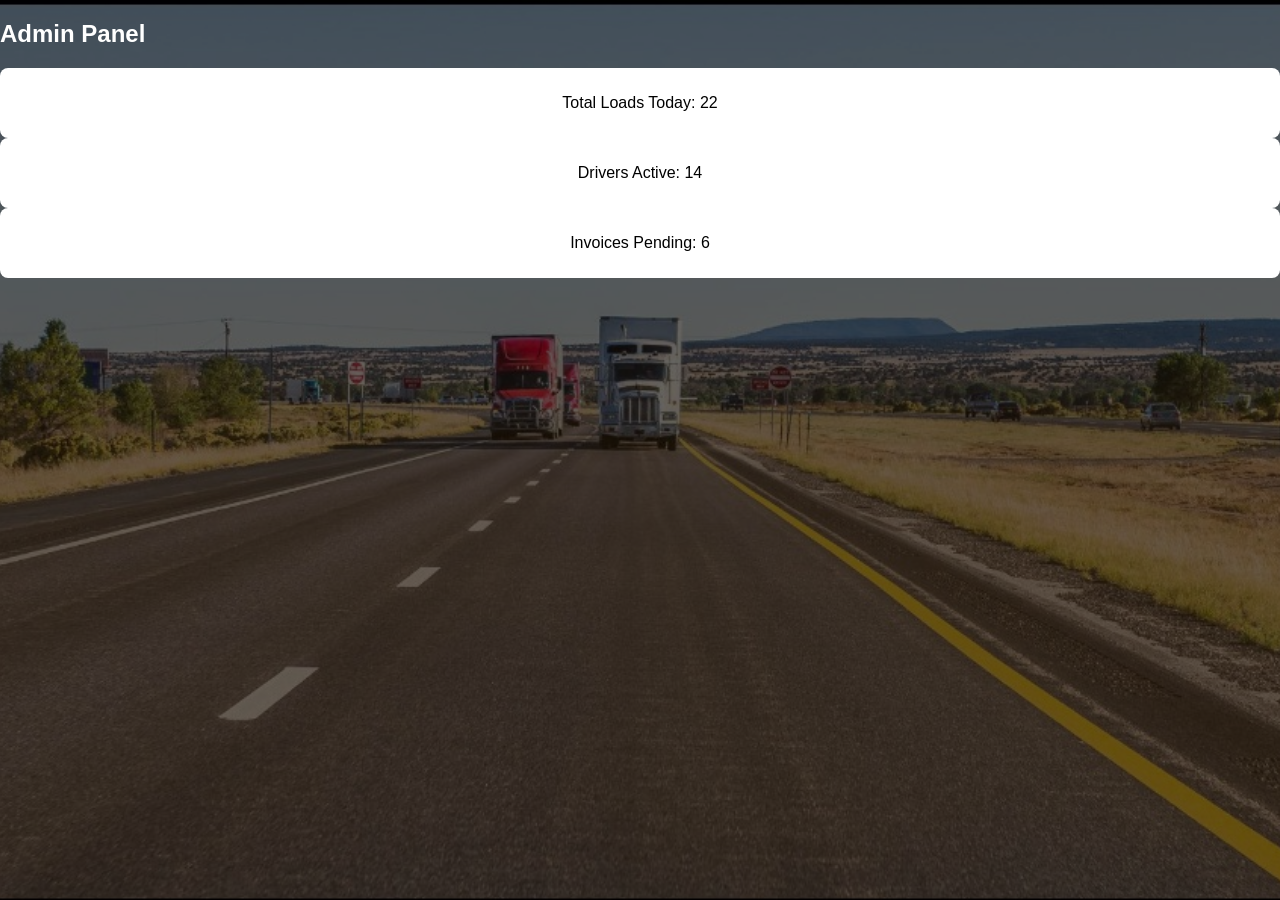
<file: pages/admin.html>
<!DOCTYPE html>
<html>
<head>
<link rel="stylesheet" href="../css/style.css">
</head>

<body>

<h2>Admin Panel</h2>

<div class="card">
<p>Total Loads Today: 22</p>
</div>

<div class="card">
<p>Drivers Active: 14</p>
</div>

<div class="card">
<p>Invoices Pending: 6</p>
</div>

</body>
</html>
</file>
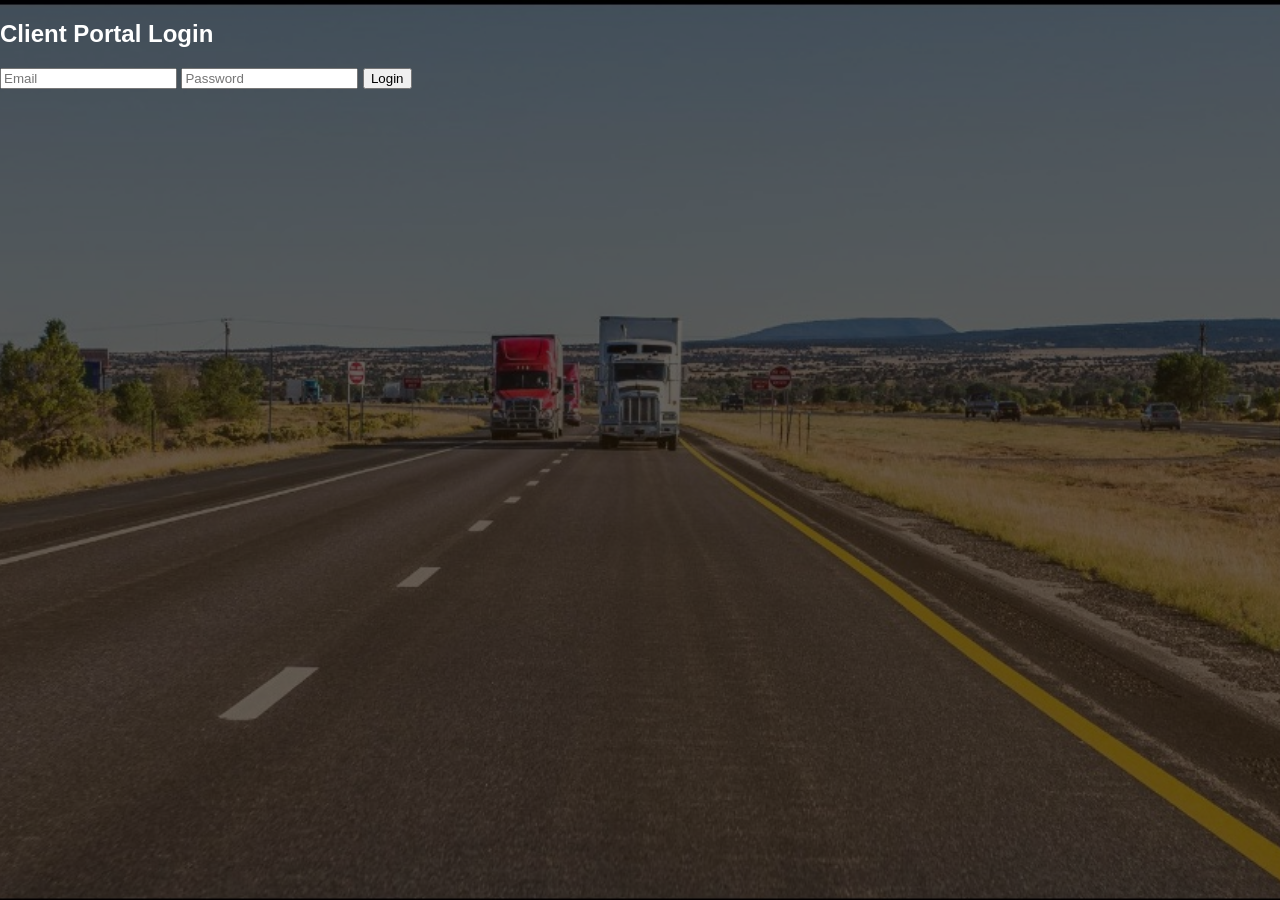
<file: pages/client-portal.html>
<!DOCTYPE html>
<html>
<head>
<link rel="stylesheet" href="../css/style.css">
</head>

<body>

<h2>Client Portal Login</h2>

<input type="text" placeholder="Email">
<input type="password" placeholder="Password">

<button>Login</button>

</body>
</html>
</file>
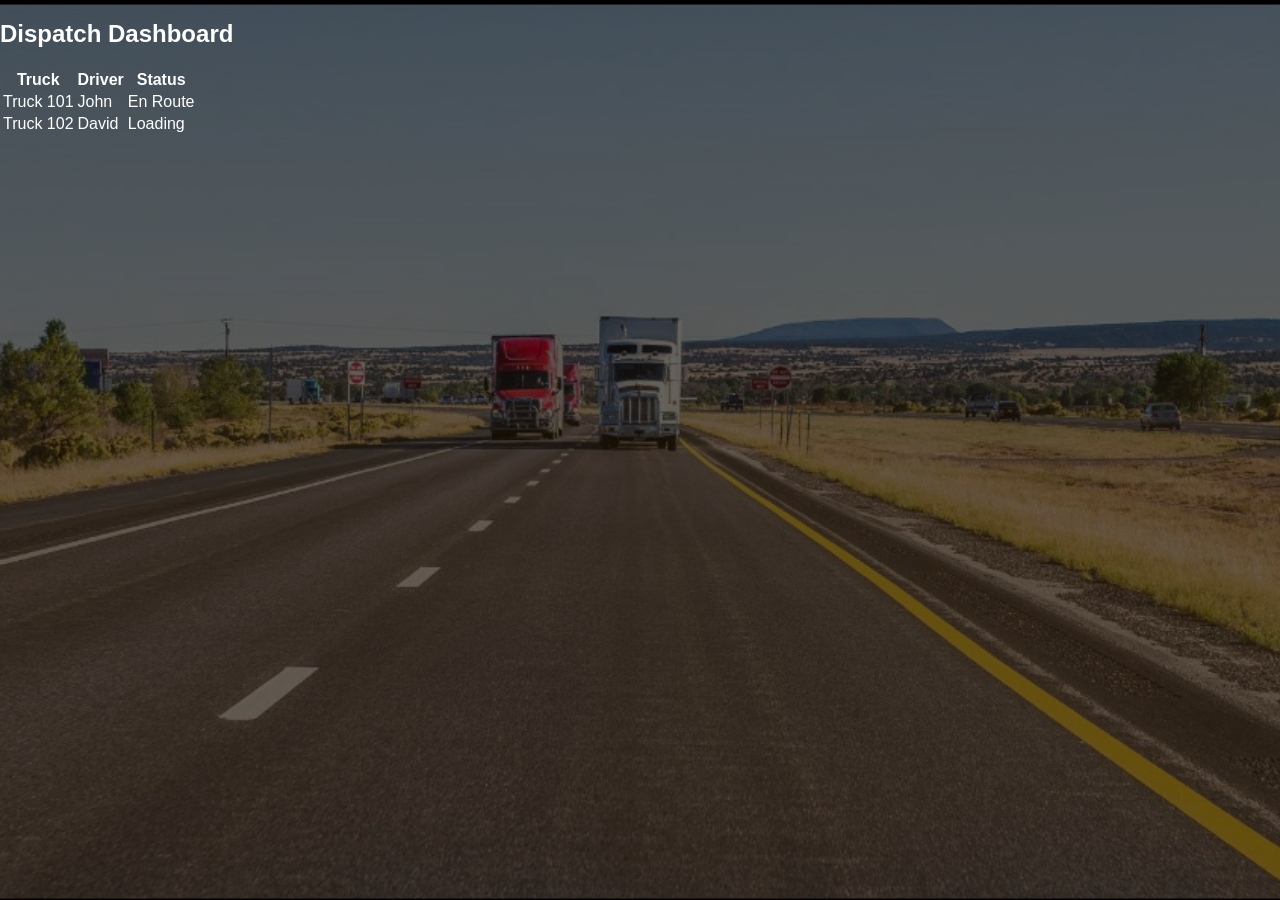
<file: pages/dispatch.html>
<!DOCTYPE html>
<html>
<head>
<link rel="stylesheet" href="../css/style.css">
</head>

<body>

<h2>Dispatch Dashboard</h2>

<table>
<tr>
<th>Truck</th>
<th>Driver</th>
<th>Status</th>
</tr>

<tr>
<td>Truck 101</td>
<td>John</td>
<td>En Route</td>
</tr>

<tr>
<td>Truck 102</td>
<td>David</td>
<td>Loading</td>
</tr>

</table>

</body>
</html>
</file>
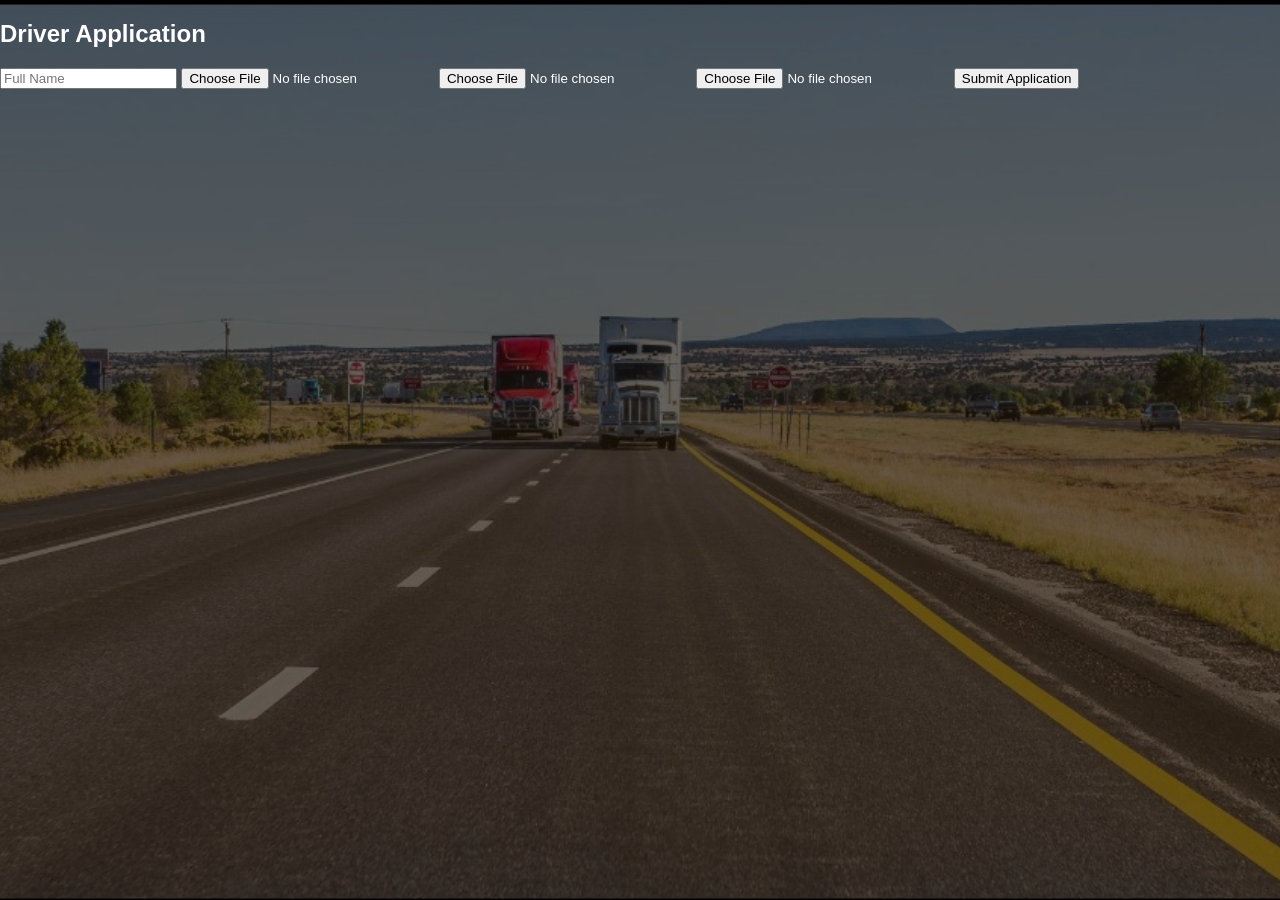
<file: pages/drivers.html>
<!DOCTYPE html>
<html>
<head>
<link rel="stylesheet" href="../css/style.css">
</head>

<body>

<h2>Driver Application</h2>

<form enctype="multipart/form-data">

<input type="text" placeholder="Full Name">

<input type="file">

<input type="file">

<input type="file">

<button>Submit Application</button>

</form>

</body>
</html>
</file>
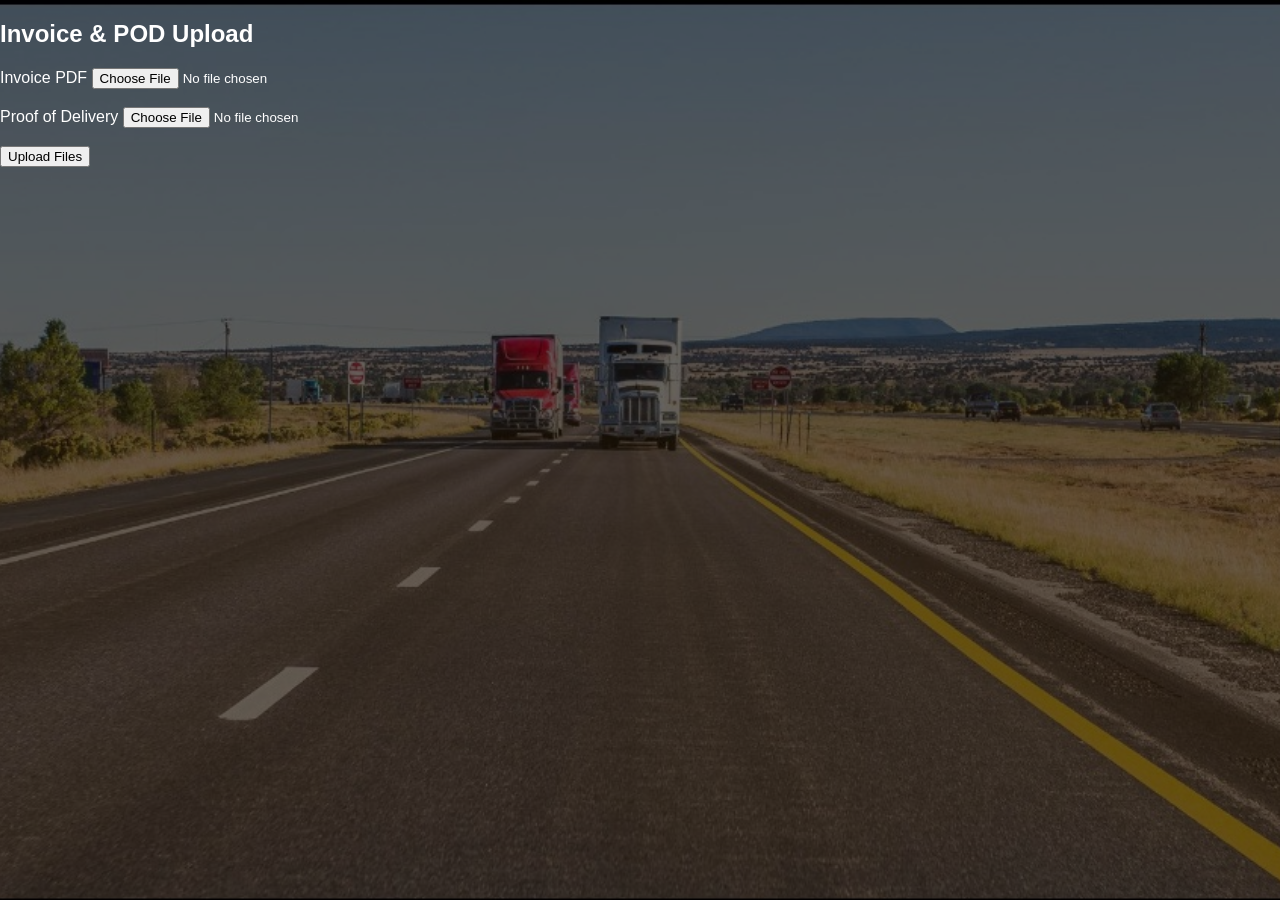
<file: pages/invoices.html>
<!DOCTYPE html>
<html>
<head>
<link rel="stylesheet" href="../css/style.css">
</head>

<body>

<h2>Invoice & POD Upload</h2>

<form
action="../invoice-upload.php"
method="POST"
enctype="multipart/form-data">

<label>Invoice PDF</label>
<input
type="file"
name="invoice"
accept=".pdf,.doc,.docx">

<br><br>

<label>Proof of Delivery</label>
<input
type="file"
name="pod"
accept=".pdf,.jpg,.png">

<br><br>

<button type="submit">
Upload Files
</button>

</form>

</body>
</html>
</file>
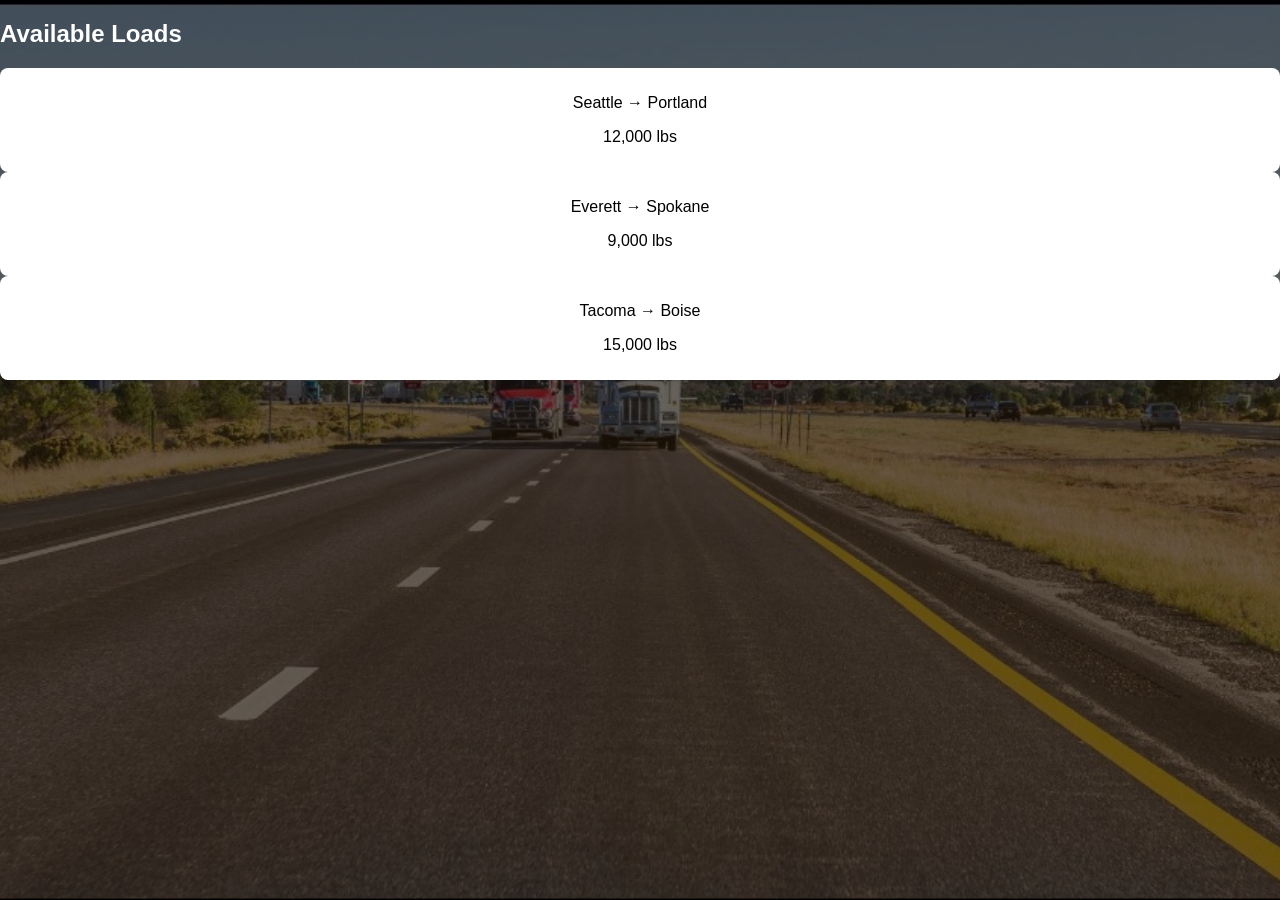
<file: pages/load-board.html>
<!DOCTYPE html>
<html>
<head>
<link rel="stylesheet" href="../css/style.css">
</head>

<body>

<h2>Available Loads</h2>

<div class="card">
<p>Seattle → Portland</p>
<p>12,000 lbs</p>
</div>

<div class="card">
<p>Everett → Spokane</p>
<p>9,000 lbs</p>
</div>

<div class="card">
<p>Tacoma → Boise</p>
<p>15,000 lbs</p>
</div>

</body>
</html>
</file>
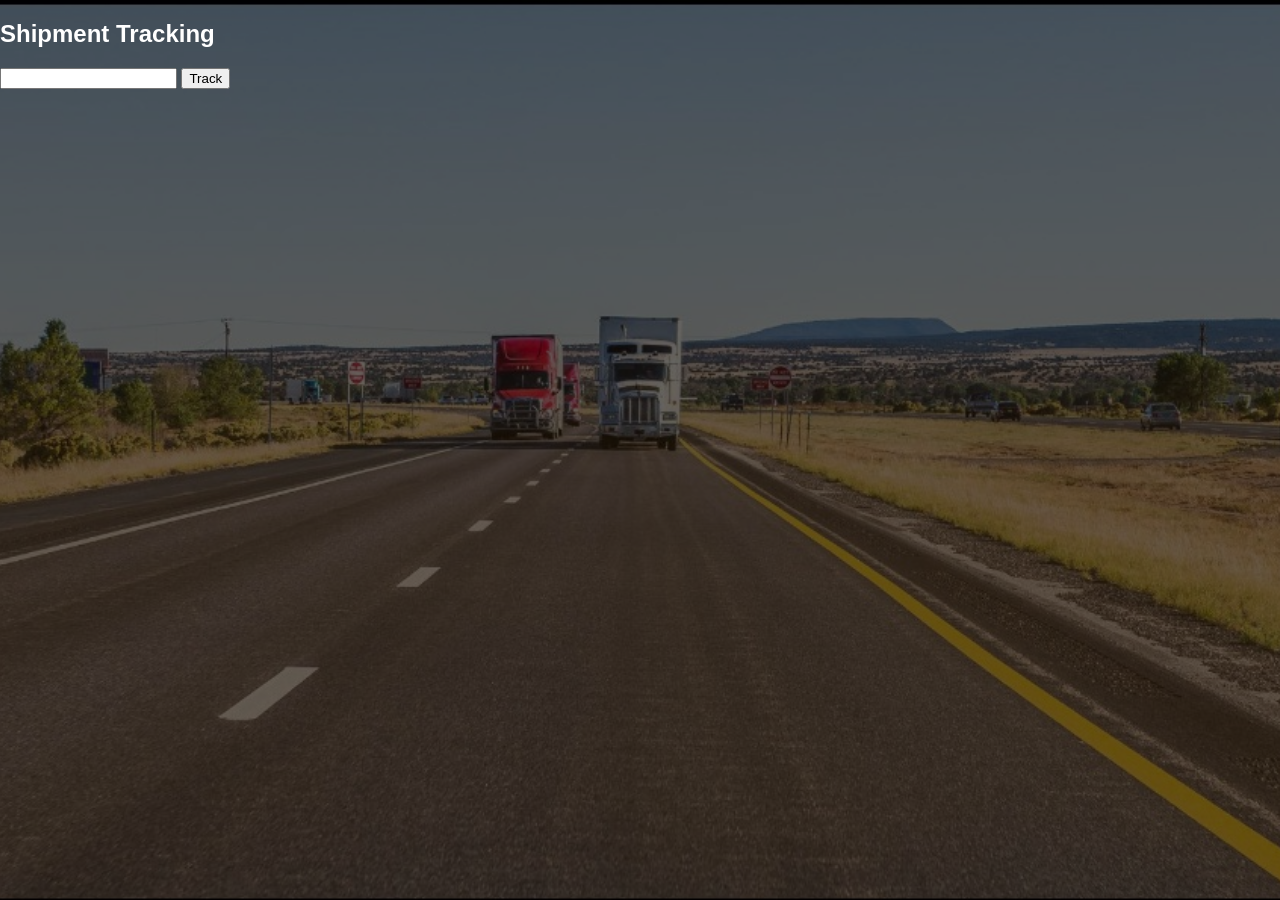
<file: pages/tracking.html>
<!DOCTYPE html>
<html>
<head>
<link rel="stylesheet" href="../css/style.css">
</head>

<body>

<h2>Shipment Tracking</h2>

<input type="text" id="tracking">
<button onclick="track()">Track</button>

<p id="status"></p>

<script>
function track(){

let number =
document.getElementById("tracking").value;

document.getElementById("status").innerText =
"Shipment " + number + " is currently in transit.";
}
</script>

</body>
</html>
</file>
<file: css/style.css>
body {
font-family: Arial;
margin: 0;
background: url("../assets/images/bg-road.jpg") center/cover fixed;
color: white;
}

/* DARK OVERLAY */
body::before {
content: "";
position: fixed;
inset: 0;
background: rgba(0,0,0,0.6);
z-index: -1;
}

/* HEADER SMALL */
header {
display: flex;
justify-content: space-between;
align-items: center;
padding: 10px 20px;
background: rgba(0,34,68,0.95);
}

.logo {
width: 60px;
}

/* HERO COMPACT */
.hero {
text-align: center;
padding: 30px 15px;
}

.hero h2 {
font-size: 28px;
margin-bottom: 5px;
}

/* HERO GRID */
.hero-grid {
display: flex;
justify-content: center;
gap: 20px;
margin-top: 15px;
flex-wrap: wrap;
}

.hero-right {
background: rgba(255,255,255,0.95);
color: black;
padding: 15px;
border-radius: 10px;
width: 260px;
}

.hero-right input {
width: 100%;
margin: 5px 0;
padding: 8px;
}

.hero-right button {
width: 100%;
padding: 10px;
background: orange;
border: none;
color: white;
}

/* SERVICES SMALL */
.service-grid.small {
display: grid;
grid-template-columns: repeat(4, 1fr);
gap: 10px;
padding: 10px;
}

.card {
background: white;
color: black;
padding: 10px;
text-align: center;
border-radius: 8px;
}

/* FOOTER SMALL */
footer {
text-align: center;
padding: 15px;
background: rgba(0,34,68,0.95);
margin-top: 10px;
}
</file>
